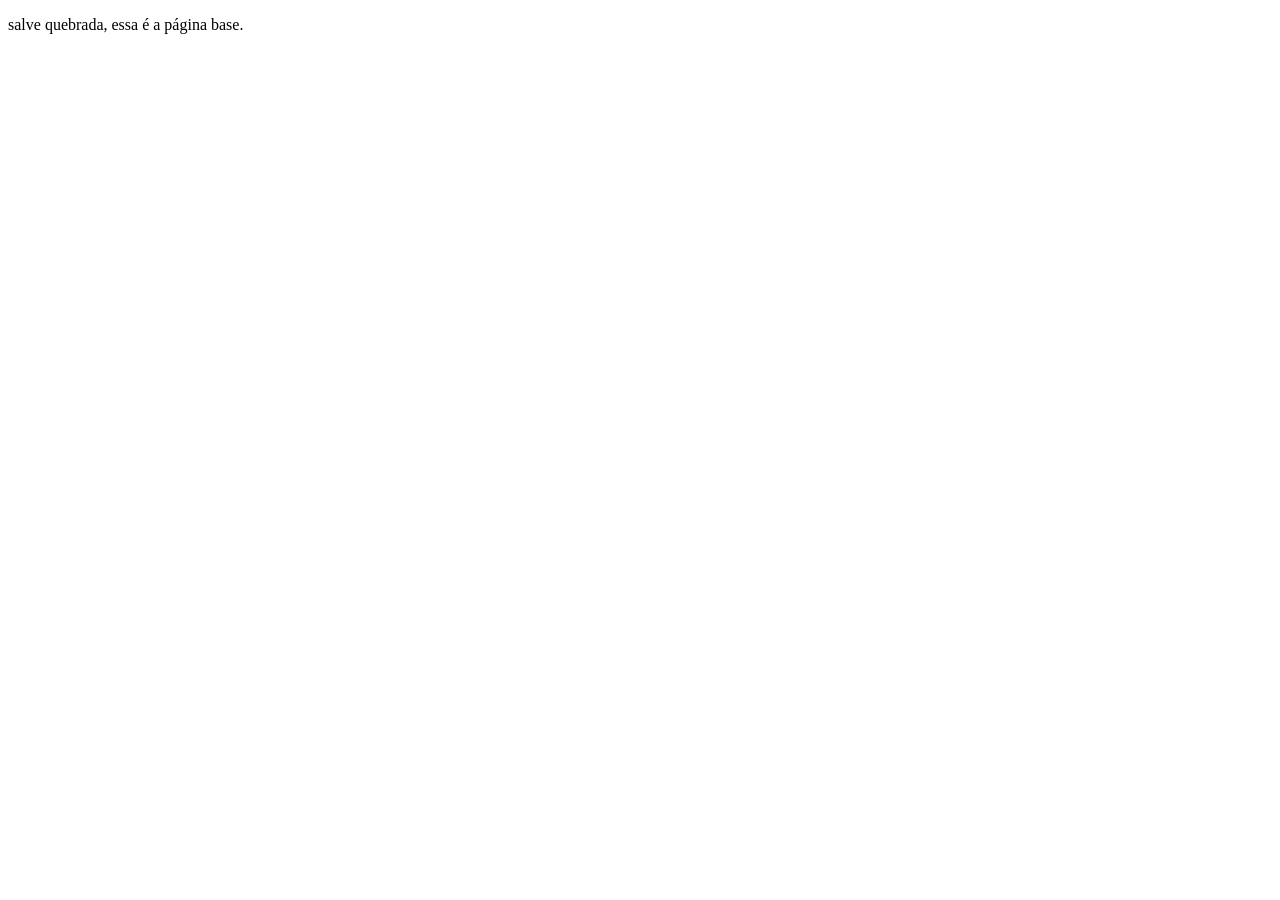
<file: app/templates/base.html>
<!DOCTYPE html>
<html lang="pt-br">
<head>
    <meta charset="UTF-8">
    <meta name="viewport" content="width=device-width, initial-scale=1.0">
    <link rel="stylesheet">
    <title>Document</title>
</head>
<body>
    <p>salve quebrada, essa é a página base.</p>
    
</body>
</html>
</file>
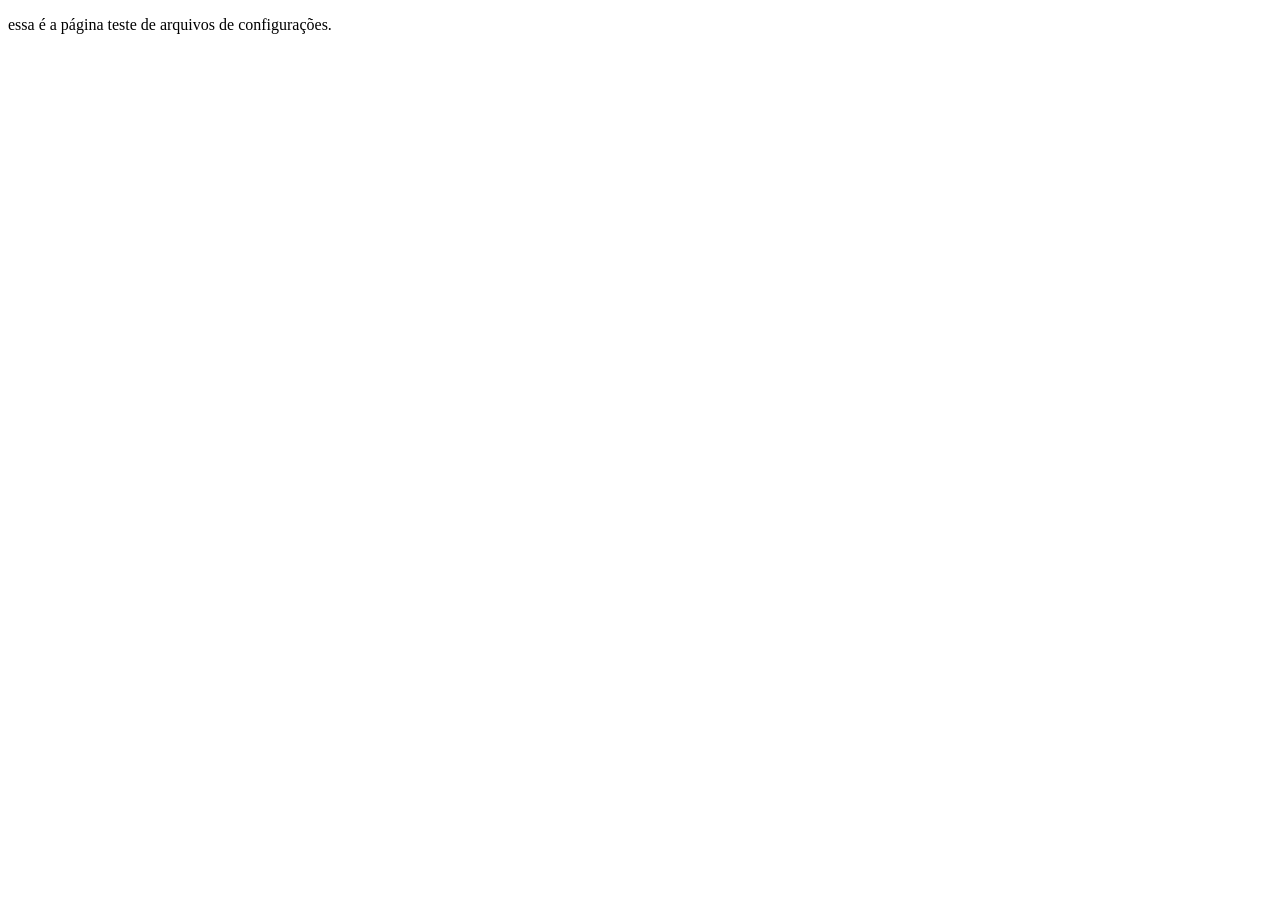
<file: app/templates/teste.html>
<!DOCTYPE html>
<html lang="en">
<head>
    <meta charset="UTF-8">
    <meta name="viewport" content="width=device-width, initial-scale=1.0">
    <title>Document</title>
</head>
<body>
    <p>essa é a página teste de arquivos de configurações.</p>
    
</body>
</html>
</file>
